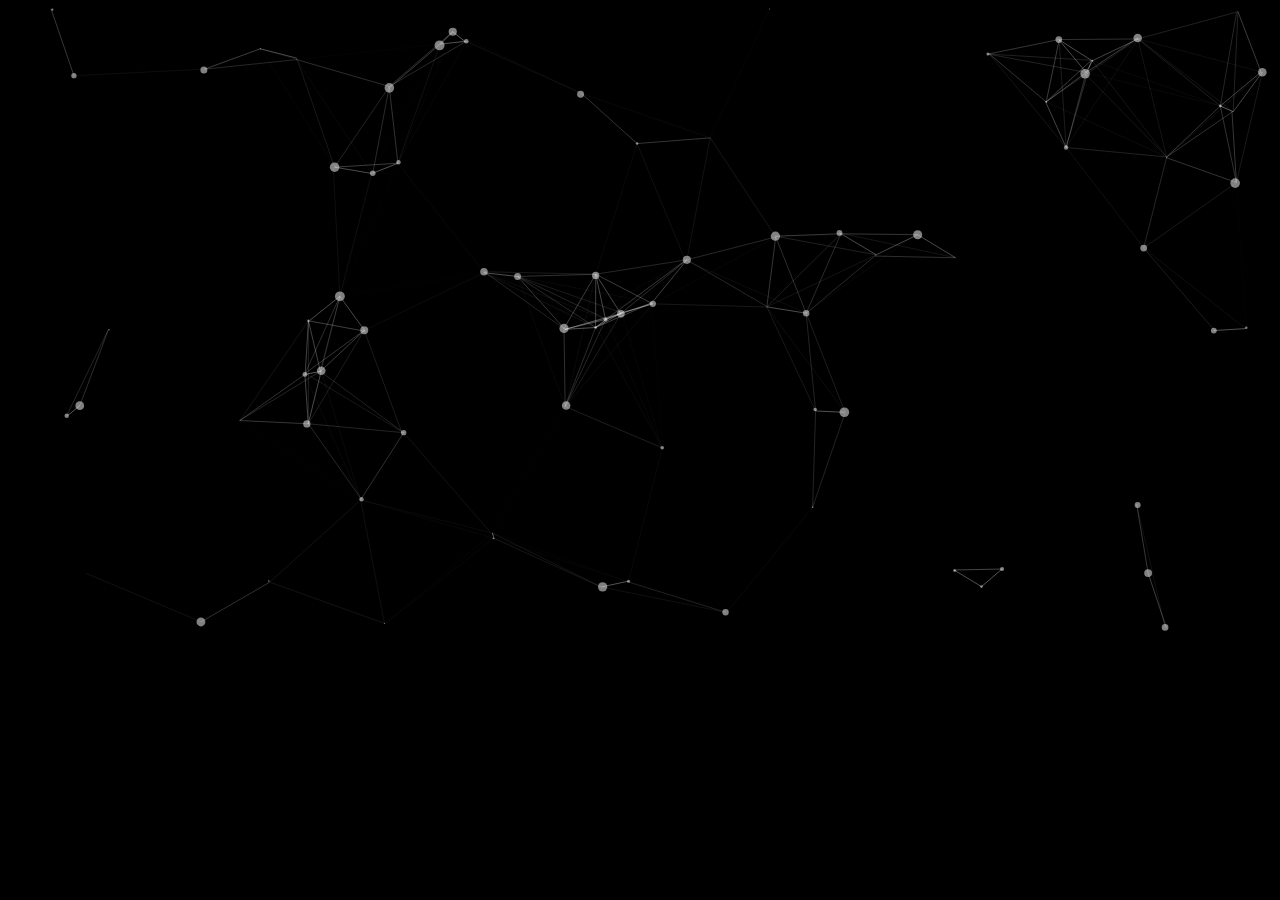
<file: index.html>
<!DOCTYPE html>
<html lang="en">
<head>
	<meta charset="UTF-8">
	<title>Particulas</title>
	<link rel="stylesheet" href="css/styles.css">
</head>
<body>
	<div id="particles-js"></div>
	<script src="js/particles.js"></script>
	<script src="js/particulas.js"></script>
</body>
</html>
</file>
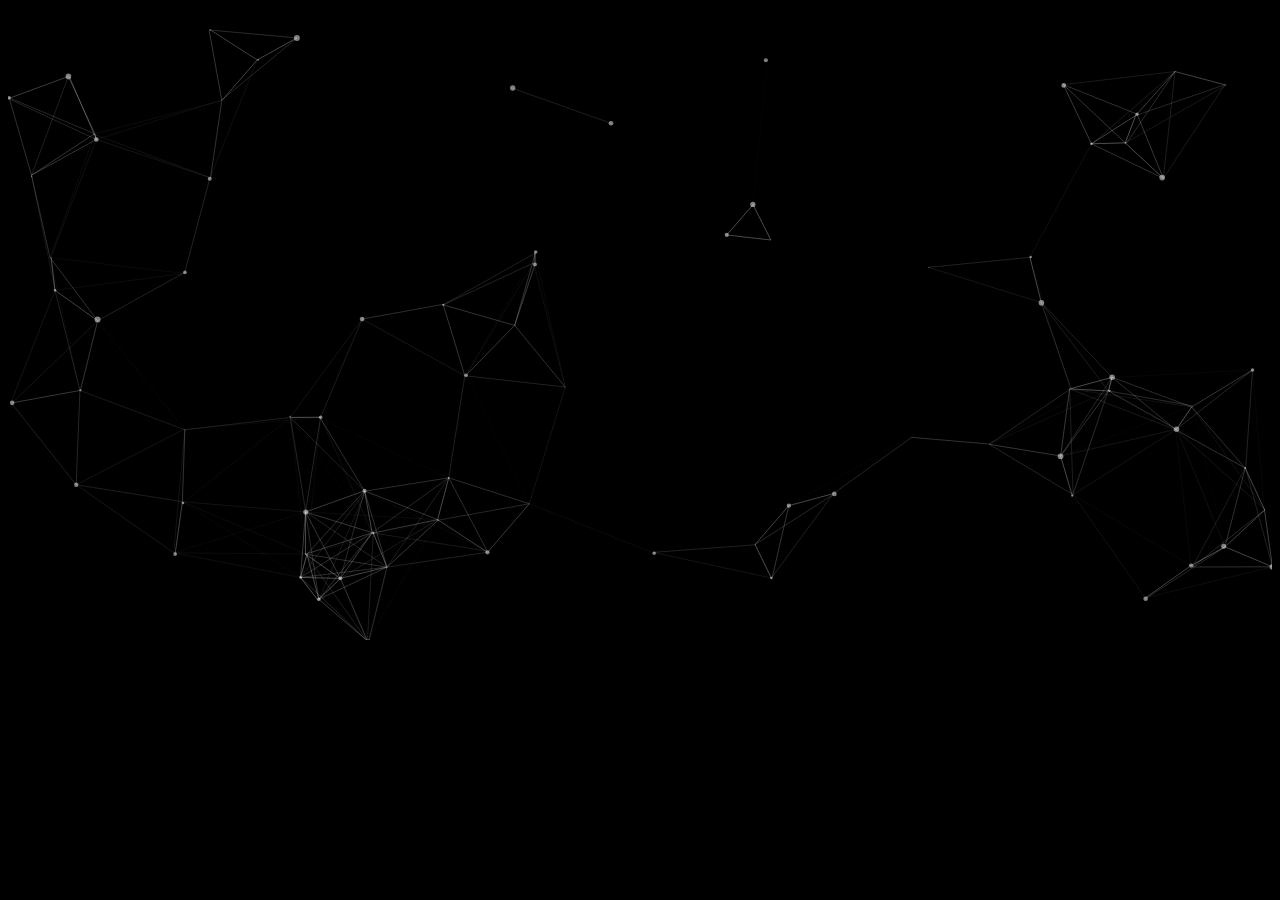
<file: particles2.html>
<!DOCTYPE html>
<html lang="en">
<head>
	<meta charset="UTF-8">
	<title>Particulas</title>
	<link rel="stylesheet" href="css/styles.css">
</head>
<body>
	<div id="particles-js"></div>
	<script src="js/particles.js"></script>
	<script src="js/particulas2.js"></script>
</body>
</html>
</file>
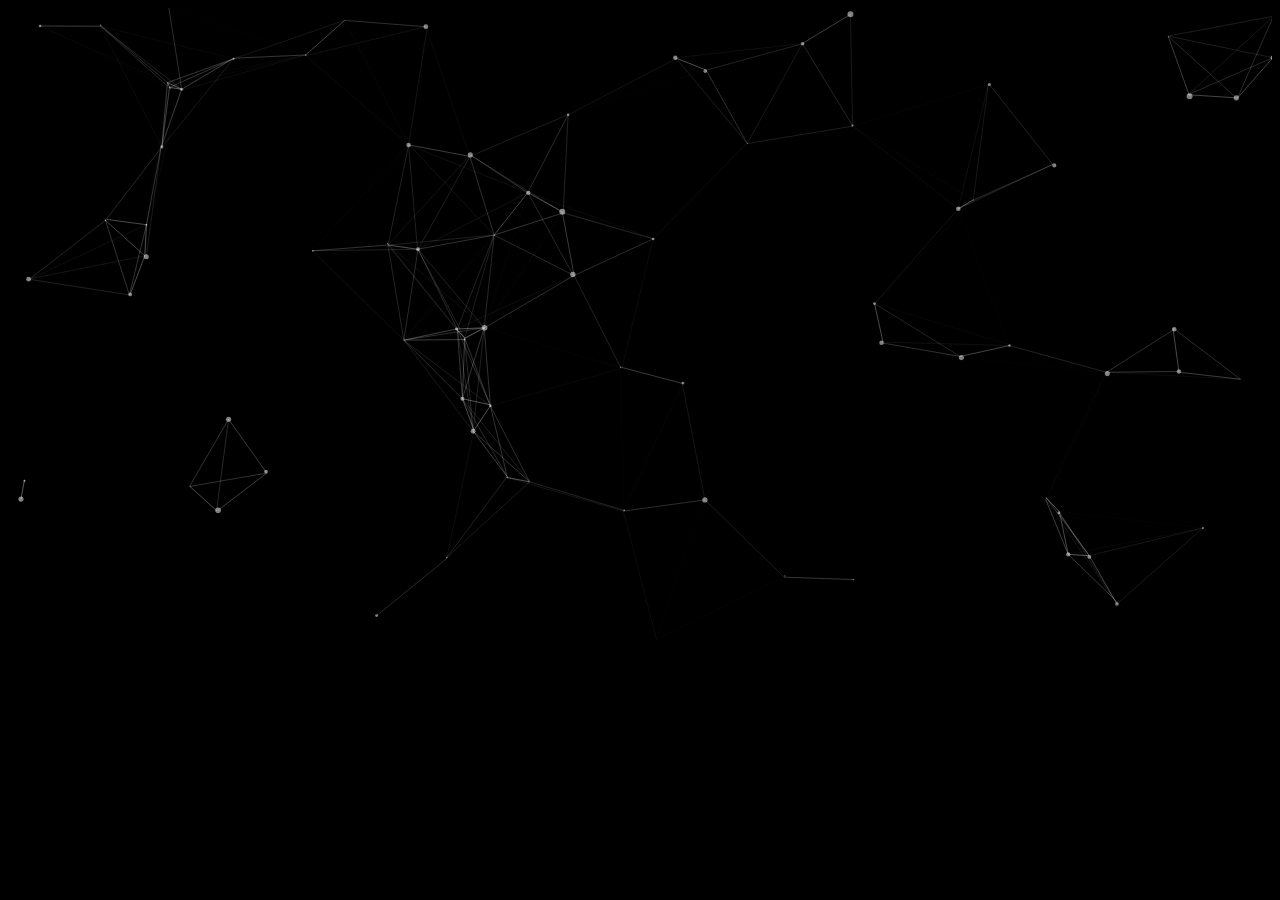
<file: particles3.html>
<!DOCTYPE html>
<html lang="en">
<head>
	<meta charset="UTF-8">
	<title>Particulas</title>
	<link rel="stylesheet" href="css/styles.css">
</head>
<body>
	<div id="particles-js"></div>
	<script src="js/particles.js"></script>
	<script src="js/particulas3.js"></script>
</body>
</html>
</file>
<file: css/styles.css>
body{
	background: #000;
}
#particles-js{
	width: 100%;
}
</file>
